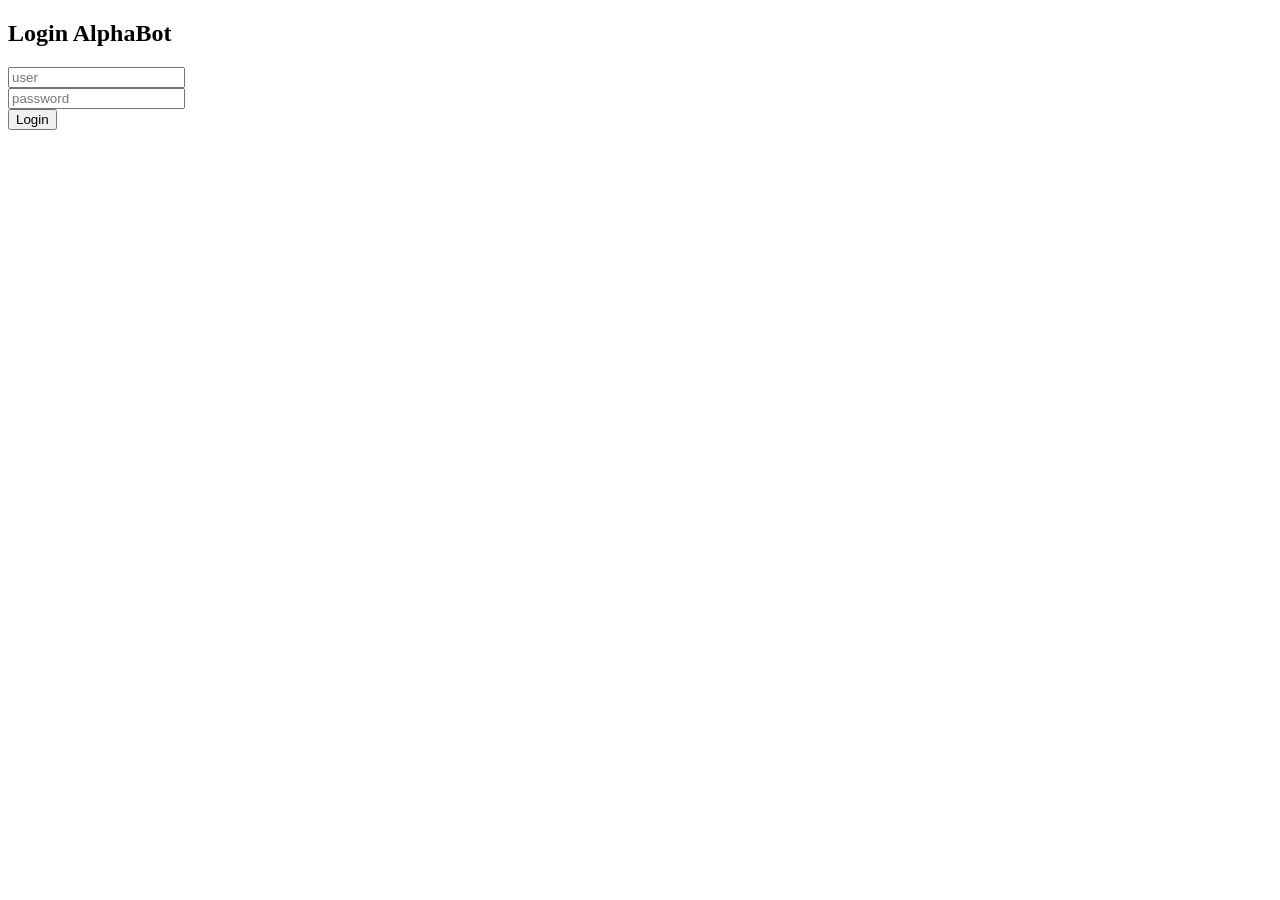
<file: es_alphabot_flask_login/templates/index.html>
<!DOCTYPE html>
<html>
<body>
<h2>Login AlphaBot</h2>
<form method="post">
    <input name="username" placeholder="user"><br>
    <input name="password" type="password" placeholder="password"><br>
    <button type="submit">Login</button>
</form>
</body>
</html>
</file>
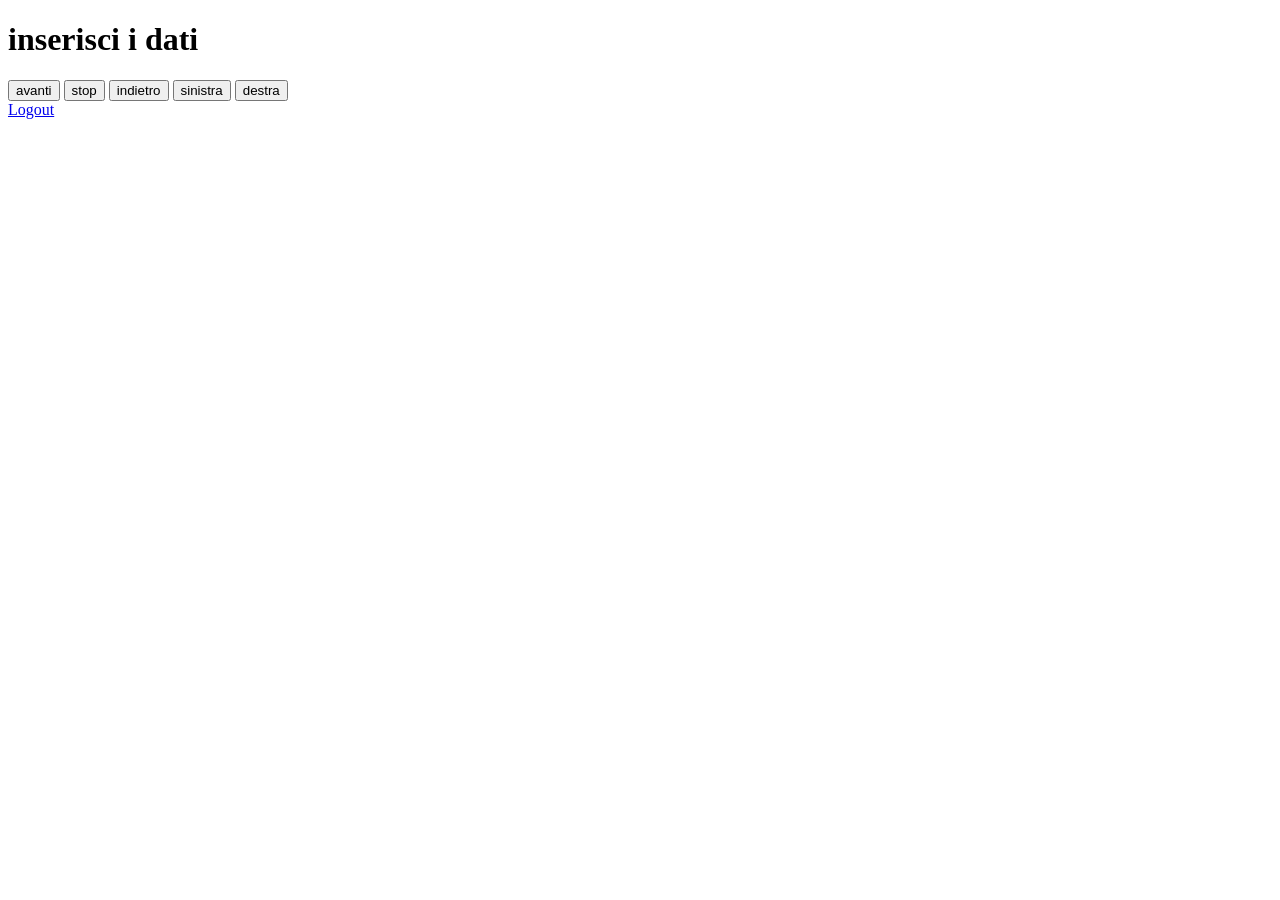
<file: es_alphabot_flask_login/templates/movimento.html>
<!DOCTYPE html>
<html lang="it">

<head>
    <meta charset="UTF-8">
    <title>Inserisci i dati</title>
</head>

<body>
    <h1>inserisci i dati</h1>

    <form action="/movimento" method="POST"> 
        <button type="submit" name="mov"value="avanti">avanti</button> 
        <button type="submit" name="mov" value="stop">stop</button> 
        <button type="submit" name="mov" value="indietro">indietro</button> 
        <button type="submit" name="mov" value="sinistra">sinistra</button> 
        <button type="submit" name="mov" value="destra">destra</button> 
    </form>
    <a href="/logout">Logout</a>
</body>

</html>
</file>
